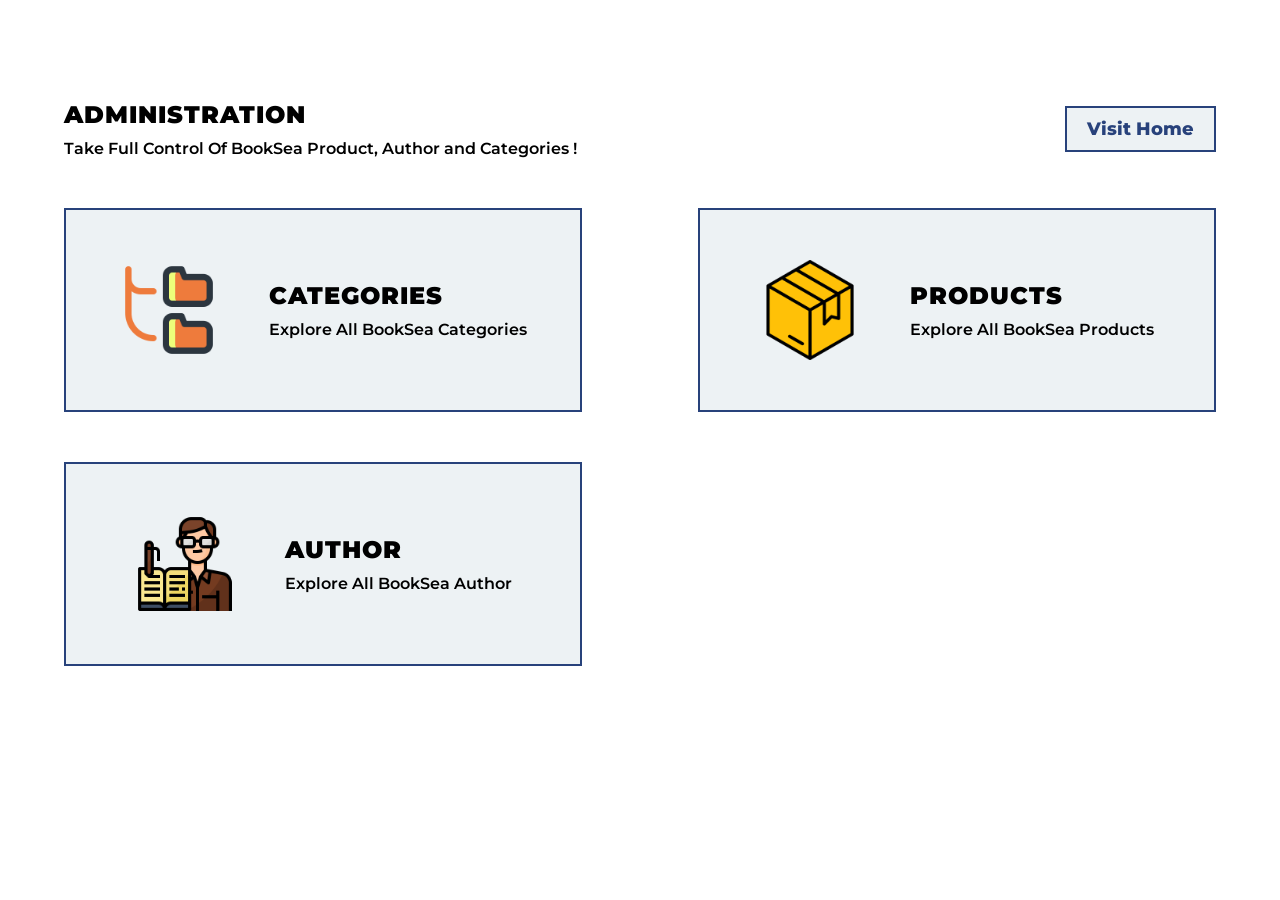
<file: Administration/Admin.html>
<!DOCTYPE html>
<html lang="en">
<head>
    <meta charset="UTF-8">
    <meta name="viewport" content="width=device-width, initial-scale=1.0">

    <!-- GOOGLE FONTS -->
    <link rel="preconnect" href="https://fonts.googleapis.com">
    <link rel="preconnect" href="https://fonts.gstatic.com" crossorigin>
    <link href="https://fonts.googleapis.com/css2?family=Montserrat:wght@100;200;300;400;500;600;700;800;900&display=swap" rel="stylesheet">

    <!-- CSS LINKS -->
    <link rel="stylesheet" href="Assets/Css/Main.css">

    <title>Administration - Home</title>
</head>
<body>
    
    <section id="home">

        <div class="container">
            <!-- ADMINISTRATION  PAGE TITLE =========== -->
            <div class="title d-flex">
                <div class="hero">
                    <h1>Administration</h1>
                    <p>Take Full Control Of BookSea Product, Author and Categories !</p>
                </div>
    
                <a href="../index.html" class="sp-btn">Visit Home</a>
            </div>

            <!-- CATEGORIES & PRODUCTS DIV =========== -->
            <div class="adm-section d-flex">

                <!-- CATEGORIES PAGE DIV =========== -->
                <div class="categories d-flex">
                    <img src="Assets/Img/Adm/Categories.png" alt="Category Adm Image">

                    <div>
                        <a href="Assets/Html/Categories-data.html"><h1>Categories</h1></a>
                        <p>Explore All BookSea Categories</p>
                    </div>
                </div>

                <!-- PRODUCTS PAGE DIV =========== -->
                <div class="products d-flex">
                    <img src="Assets/Img/Adm/Products.png" alt="Products Adm Image">

                    <div>
                        <a href="Assets/Html/Products-data.html"><h1>Products</h1></a>
                        <p>Explore All BookSea Products</p>
                    </div>
                </div>

                <!-- Author PAGE DIV =========== -->
                <div class="authors d-flex">
                    <img src="Assets/Img/Adm/Author.png" alt="Products Adm Image">

                    <div>
                        <a href="Assets/Html/Author-data.html"><h1>Author</h1></a>
                        <p>Explore All BookSea Author</p>
                    </div>
                </div>

            </div>


        </div>
    </section>
    
</body>
</html>
</file>
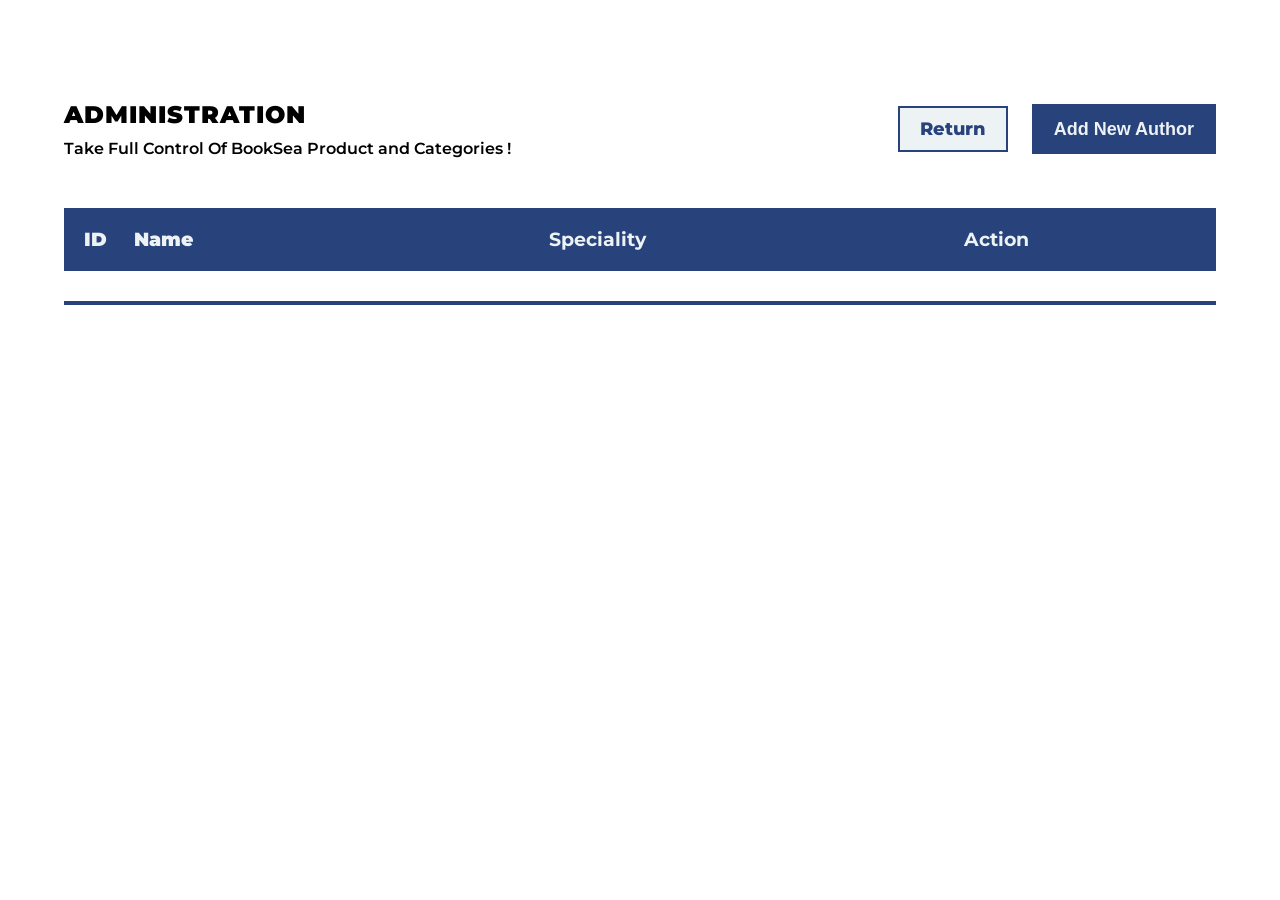
<file: Administration/Assets/Html/Author-data.html>
<!DOCTYPE html>
<html lang="en">
<head>
    <meta charset="UTF-8">
    <meta name="viewport" content="width=device-width, initial-scale=1.0">

    <!-- GOOGLE FONTS -->
    <link rel="preconnect" href="https://fonts.googleapis.com">
    <link rel="preconnect" href="https://fonts.gstatic.com" crossorigin>
    <link href="https://fonts.googleapis.com/css2?family=Montserrat:wght@100;200;300;400;500;600;700;800;900&display=swap" rel="stylesheet">
    
    <!-- CSS LINKS -->
    <link rel="stylesheet" href="../Css/Main.css">

    <title>Adm - Author</title>
</head>
<body>
    
    <!-- AUTHOR PAGE -->
    <section id="Author">
        <div class="container">
            <!-- AUTHOR PAGE TITLE -->
            <div class="title d-flex">
                <div class="hero">
                    <h1>Administration</h1>
                    <p>Take Full Control Of BookSea Product and Categories !</p>
                </div>
                <div>
                    <a href="../../Admin.html" class="sp-btn" style="margin-right: 20px;">Return</a>
                    <button class="sp-btn-reverse" id="add_New_Author_btn">Add New Author</button>
                </div>
                
            </div>

            <!-- AUTHOR DATA SECTION -->
            <div class="Author-section">

                <!-- AUTHOR DATA TABLE HEAD -->
                <div class="author-table-head">
                    <h3>ID</h3>
                    <h3>Name</h3>
                    <h3>Speciality</h3>
                    <h3>Action</h3>
                </div>

                <!-- AUTHOR DATA TABLE INFO -->
                <div class="Author-container" id="Author-container">
                    <!-- DIV WHERE AUTHOR INFORMATION ARE DISPLAYED -->
                    <!-- <div class="Author">
                        <h3>01</h3>
                        <h3>Author Name Here</h3>
                        <h3>Speciality</h3>
                        <h3>
                            <button class="sp-btn delete">Delete</button>
                            <button class="sp-btn modify_Author_btn">Modify</button>
                        </h3>
                    </div> -->

                    <!-- DIV WHERE AUTHOR INFORMATION ARE DISPLAYED -->
                   

                    <!-- WHERE OTHER AUTHOR WILL BE DISPLAYED QQ-->
                    
                </div>

            </div>
        </div>
    </section>

    
    <!-- ADD NEW AUTHOR ============================================================ -->
    <section id="add_New_Author" class="">
        <!-- HERO  ============ -->
        <div class="hero d-flex" style="align-items: center;">
            <div>
                <h1>Add New Author</h1>
                <p>Please Add Your Author Info In Input’s !!</p>
            </div>
            <button id="add_New_Author_Btn_close" class="sp-btn">Close</button>
        </div>

        <!-- FORM ============ -->
        <form id="New-Author-form">
            <input type="text" value="01" name="author-id" readonly style="background-color: #ddd;">

            <input type="text" placeholder="Author Name" id="Author-name" name="Author-name" class="" >
            <div class="errorMessage"></div>

            <input type="text" placeholder="Author Speciality" id="Author-speciality" name="Author-speciality" class="">
            <div class="errorMessage">
                <p id="errorMessage" style="color: white; font-weight: 600;"></p>
            </div>
            <div class="validation-msg">
                <p id="authorValidation" style="color: Black; font-weight: 600; margin-bottom: 0.5rem;"></p>
            </div>

            <button class="sp-btn-reverse" id="addAuthorBtn">Save Details</button>
        </form>
    </section>


    <!-- ADD NEW AUTHOR ============================================================ -->
    <section id="modify_Author" class="">
        <!-- HERO  ============ -->
        <div class="hero d-flex" style="align-items: center;">
            <div>
                <h1>Modify Author</h1>
                <p>by modifying and saving new data, the old one's will be deleted permanently .</p>
            </div>
            <button id="modify_Author_Btn_close" class="sp-btn">Close</button>
        </div>

        <!-- FORM ============ -->
        <form  id="modify-form">
            <input type="text"  name="category-id" id="authorId" readonly style="background-color: #ddd;">

            <input type="text"  id="authorName" name="Author-name" class="" >
            <div class="errorMessage"></div>

            <input type="text"  id="Speciality" name="Auhtor-speciality" class="">
            <div class="errorMessage">
                <p id="errorMessage" style="color: white; font-weight: 600;"></p>
            </div>
            <div class="validation-msg">
                <p id="authorValidation2" style="color: Black; font-weight: 600; margin-bottom: 0.5rem;"></p>
            </div>
            <button class="sp-btn-reverse" id="modifyAuthBtn">Save Details</button>
        </form>
    </section>






    <section>
        <div class="container">
            <h1 id="empty_Author"></h1>
        </div>
    </section>




    <script src="../../../javascript/Author.js"></script>
    <script src="../../../javascript/authors.js"></script>
     
    
</body>
</html>
</file>
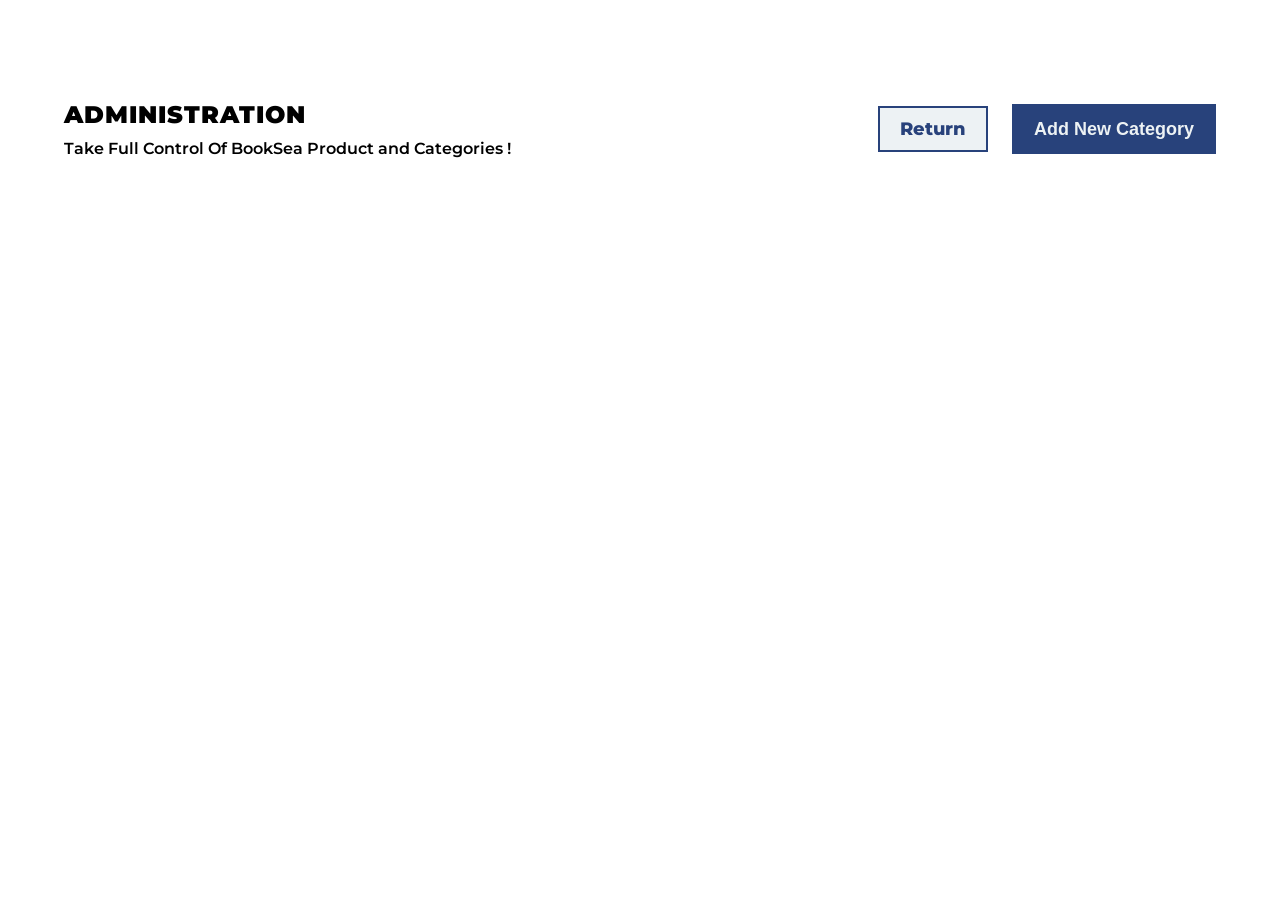
<file: Administration/Assets/Html/Categories-data.html>
<!DOCTYPE html>
<html lang="en">
<head>
    <meta charset="UTF-8">
    <meta name="viewport" content="width=device-width, initial-scale=1.0">

    <!-- GOOGLE FONTS -->
    <link rel="preconnect" href="https://fonts.googleapis.com">
    <link rel="preconnect" href="https://fonts.gstatic.com" crossorigin>
    <link href="https://fonts.googleapis.com/css2?family=Montserrat:wght@100;200;300;400;500;600;700;800;900&display=swap" rel="stylesheet">
    
    <!-- CSS LINKS -->
    <link rel="stylesheet" href="../Css/Main.css">

    <title>Adm - Categories</title>
</head>
<body>
    
    <section id="categories">
        <div class="container">

            <!-- CATEGORIES PAGE TITLE =========== -->
            <div class="title d-flex">
                <div class="hero">
                    <h1>Administration</h1>
                    <p>Take Full Control Of BookSea Product and Categories !</p>
                </div>
    
                <!-- CATEGORIES PAGE BUTTON AND LINKS =========== -->
                <div>
                    <a href="../../Admin.html" class="sp-btn" style="margin-right: 20px;">Return</a>
                    <button class="sp-btn-reverse" id="add_New_Category_Btn">Add New Category</button>
                </div>
            </div>

            <!-- CATEGORIES CONTAINER =========== -->
            <div class="categories-section" id="category-items">

                <!-- HOW AND WHERE CATEGORIES WILL BE DISPLAYED =========== -->
                <!-- <div class="category">
                    <img src="../Img/Categories/Cat-beck.png" alt="category image">
                    <div class="info">
                        <h1>Drama</h1>
                        <div>
                            <button class="sp-btn delete">Delete</button>
                            <button class="modify_Category_btn sp-btn ">Modify</button>
                        </div>
                    </div>
                </div>
                -->
             
             
            </div>
        </div>
    </section>



    <!-- ADD NEW CATEGORIES ============================================================ -->
    <section id="add_New_Category">

        <!-- HERO  ============ -->
        <div class="hero d-flex" style="align-items: center;">
            <div>
                <h1>Add New Category</h1>
                <p>Please Add Your Category Info In Input’s !!</p>
            </div>

            <button id="add_New_Category_Btn_close" class="sp-btn">Close</button>
        </div>

        <!-- FORM ============ -->
        <form  id="addCategoryForm">

            <input type="text" value="01" name="category-id" readonly>

            <input type="text" placeholder="Category Name" id="category-name" name="category-name" class="" >
            <div class="errorMessage"></div>

            <textarea placeholder="Description" id="category-desc" name="category_description"></textarea>
            <div class="errorMessage">
                <p id="errorMessage" style="color: white; font-weight: 600;"></p>
            </div>
            <div class="validation-msg">
                <p id="validation" style="color: Black; font-weight: 600; margin-bottom: 0.5rem;"></p>
            </div>
            <button class="sp-btn-reverse" type="submit" id="addCatBtn">Save Details</button>
        </form>
    </section>


    
    <!-- MODIFY CATEGORIES DETAILS ============================================================ -->
    <section id="modify_Category" class="">
        <div class="hero d-flex" style="align-items: center;">  
            <div>
                <h1>Modify Category</h1>
                <p>by modifying and saving new data, the old one's will be deleted permanently .</p>
            </div>

            <button class="sp-btn modify_Category_Btn_close">Close</button>
        </div>

        <form id="modifyCategory" action="" method="post">
            <input type="text" id="catId" readonly name="category-id" style="background-color: #eaeaea;">
            <input type="text"  name="" id="modifyCatName">
            <textarea name="" id="modifyCatDesc">Lorem, ipsum dolor sit amet consectetur adipisicing elit. Alias in ratione asperiores dolorem consequuntur quae dicta exercitationem maxime!</textarea>
            <div class="errorMessage">
                <p id="errorMessage" style="color: white; font-weight: 600;"></p>
            </div>
            <div class="validation-msg">
                <p id="validation4" style="color: Black; font-weight: 600; margin-bottom: 0.5rem;"></p>
            </div>
            <button class="sp-btn-reverse" id="modifyCatBtn" type="submit">Save Details</button>

        </form>
    </section>

    <section>
        <div class="container">
            <h1 id="empty_category"></h1>
        </div>
    </section>


    <!-- SCRIPT =============== -->
    <!-- <script src="../js/category.js"></script> -->
   

    <!-- -->
    <script>
        /* OPEN AND CLOSE ADD NEW CATEGORY SECTION ============================= */ 
        const add_New_Category_Btn = document.getElementById('add_New_Category_Btn');
        const add_New_Category_Btn_close = document.getElementById('add_New_Category_Btn_close');
        const add_New_Category_Section = document.getElementById('add_New_Category');

        add_New_Category_Btn.addEventListener('click', () => {
            add_New_Category_Section.classList.add('show');
        });

        add_New_Category_Btn_close.addEventListener('click', () => {
            add_New_Category_Section.classList.remove('show');
        });


        /* OPEN AND CLOSE EDIT CATEGORY SECTION ============================= */
        const modify_Category_btn = document.querySelectorAll('.modify_Category_btn');
        const modify_Category_Btn_close = document.querySelectorAll('.modify_Category_Btn_close');
        const modify_Category = document.getElementById('modify_Category');

        for (let i = 0; i < modify_Category_btn.length; i++) {

            modify_Category_btn[i].addEventListener('click', () => {
                modify_Category.classList.add('show');
                });
        }

        for (let w = 0; w < modify_Category_Btn_close.length; w++) {
            modify_Category_Btn_close[w].addEventListener('click', () => {
                modify_Category.classList.remove('show');
                });
        }

    </script>
     <script src="../../../javascript/validation.js"></script>
     <script src="../../../javascript/models.js"></script>
</body>
</html>
</file>
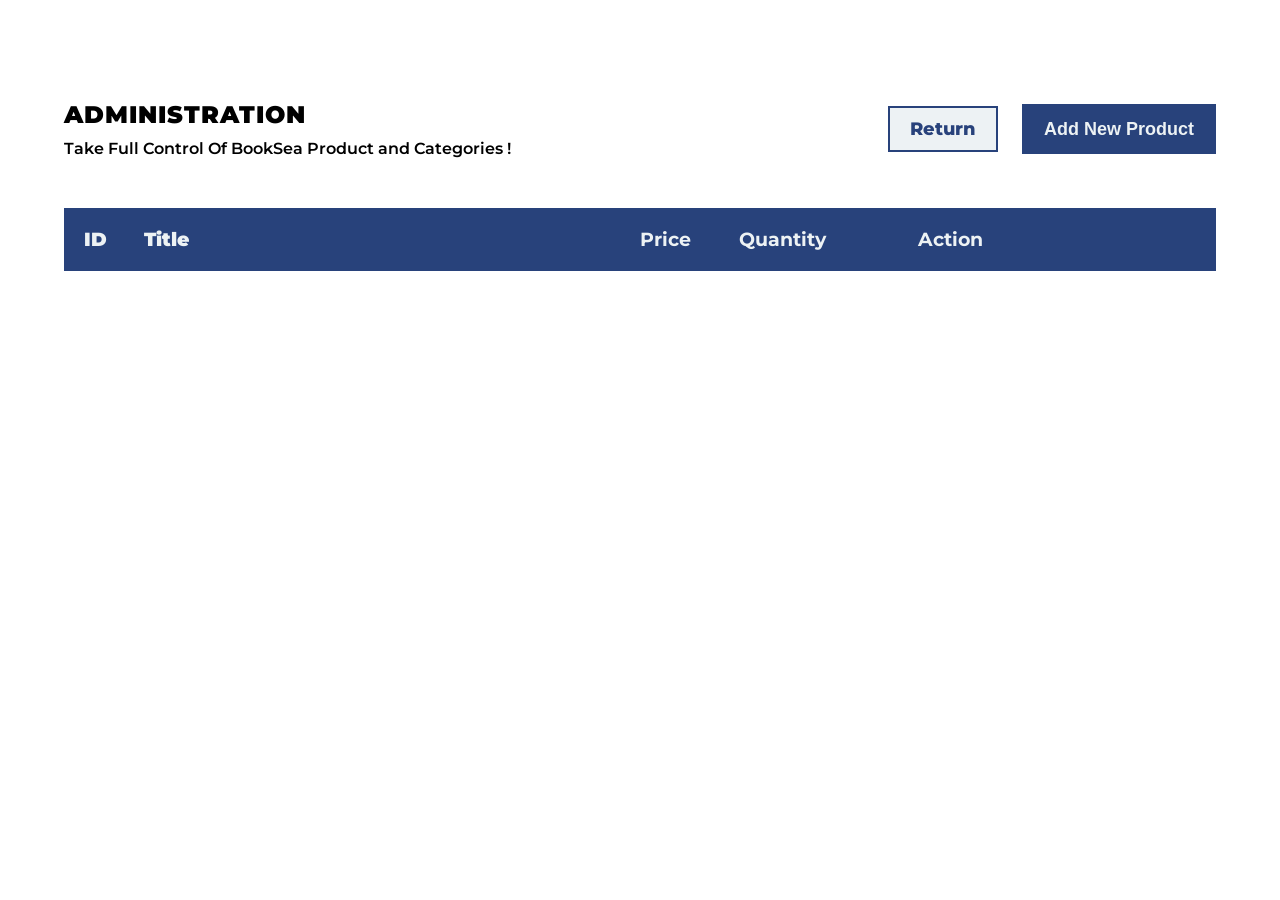
<file: Administration/Assets/Html/Products-data.html>
<!DOCTYPE html>
<html lang="en">
<head>
    <meta charset="UTF-8">
    <meta name="viewport" content="width=device-width, initial-scale=1.0">

    <!-- GOOGLE FONTS -->
    <link rel="preconnect" href="https://fonts.googleapis.com">
    <link rel="preconnect" href="https://fonts.gstatic.com" crossorigin>
    <link href="https://fonts.googleapis.com/css2?family=Montserrat:wght@100;200;300;400;500;600;700;800;900&display=swap" rel="stylesheet">
    
    <!-- CSS LINKS -->
    <link rel="stylesheet" href="../Css/Main.css">

    <title>Adm - Products</title>
</head>
<body>
    
    <section id="Products">
        <div class="container">
            <div class="title d-flex">
                <div class="hero">
                    <h1>Administration</h1>
                    <p>Take Full Control Of BookSea Product and Categories !</p>
                </div>
                <div>
                    <a href="../../Admin.html" class="sp-btn" style="margin-right: 20px;">Return</a>
                    <button class="sp-btn-reverse" id="add_New_Product_btn">Add New Product</button>
                </div>
                
            </div>

            <div class="products-section">
                <div class="product-table-head">
                    <h3>ID</h3>
                    <h3>Title</h3>
                    <h3>Price</h3>
                    <h3>Quantity</h3>
                    <h3>Action</h3>
                </div>
                <div class="products-container"  id="products-container">
                    <!-- <div class="product">
                        <h3>01</h3>
                        <h3>Product Name Here</h3>
                        <h3>150 Dh</h3>
                        <h3>19</h3>
                        <h3>
                            <button class="sp-btn delete">Delete</button>
                            <button class="sp-btn modify_Category_btn">Modify</button>
                        </h3>
                    </div> -->
 
                </div>

            </div>
        </div>
    </section>


    <!-- ADD NEW PRODUCT ============================================================ -->
    <section id="add_New_Product" class="">

        <!-- HERO  ============ -->
        <div class="hero d-flex" style="align-items: center;">
            <h1>Add New Product</h1>
            <button id="add_New_Product_Btn_close" class="sp-btn">Close</button>
        </div>

        <!-- FORM ============ -->
        <form id="addBookForm" class="addBookForm">

                <input type="text" value="01"   style="background-color: #eaeaea;" readonly>
                <div class="errorMessage">
                
                </div>

                <input type="text" placeholder="ISBN" id="bookIsbn"  class="" >
                <div class="errorMessage">
                    <p id="isbnError"></p>
                </div>

                <input type="text" placeholder="BOOK Title" id="bookTitle"   class="" >
                <div class="errorMessage">
                    <p id="titleError"></p>
                </div>

                <input type="text" placeholder="BOOK Price" id="bookPrice"  class="" >
                <div class="errorMessage">
                    <p id="priceError"></p>
                </div>

                <input type="text" placeholder="Quantity in stock" id="bookQuantity"  class="" >
                <div class="errorMessage">
                    <p id="quantityError"></p>
                </div>
                <select id="bookCategorySelect" style="margin-bottom: 10px;">
                    <option >select a category</option>
                </select>

                <input type="text" placeholder="Author" id="bookAuthor"  class="" >
                <div class="errorMessage">
                    <p id="authorError"></p>
                </div>  

                <textarea placeholder="Description" id="bookDescription" ></textarea>
                <div class="errorMessage">
                    <p id="descError"></p>
                </div>

                <input type="file" id="addBookImg" accept="image/*" title="add Your Book Image">
                <div class="errorMessage">
                    <p id="imgError"></p>
                </div>
                <div class="validation-msg">
                    <p id="validation" style="color: Black; font-weight: 600; margin-bottom: 0.5rem;"></p>
                </div>


            <button class="sp-btn-reverse" id="btn-submit">Save Details</button>
        </form>
    </section>



    <!-- EDIT PRODUCT ============================================================ -->
    <section id="edit_Product" class="">

        <!-- HERO  ============ -->
        <div class="hero d-flex" style="align-items: center;">
            <div>
                <h1>Edit Product</h1>
                <p>by modifying and saving new data, the old one's will be deleted permanently .</p>
            </div>
            <button class="sp-btn edit_Product_btn_close">Close</button>
        </div>

        <!-- FORM ============ -->
        <form id="editBookForm">

                <input type="text" name="book-id" id="book-id"  style="background-color: #eaeaea;" readonly>
                <div class="errorMessage"></div>

                <input type="text"   id="bookIsbn2"  name="book_isbn" class="" >
                <div class="errorMessage">
                    <p id="isbnError2"></p>
                </div>

                <input type="text" id="bookTitle2" name="book_name" class="" >
                <div class="errorMessage">
                    <p id="titleError2"></p>
                </div>

                <input type="text"  id="bookPrice2" name="book_price" class="" >
                <div class="errorMessage">
                    <p id="priceError2"></p>
                </div>

                <input type="text"  id="bookQuantity2" name="book_stock" class="" >
                <div class="errorMessage">
                    <p id="quantityError2"></p>
                </div>

                <input type="text"  id="bookAuthor2"  name="book_author" class="" >
                <div class="errorMessage">
                    <p id="authorError2"></p>
                </div>  

                <textarea id="bookDescription2" name="book_description">Lorem, ipsum dolor sit amet consectetur adipisicing elit. Placeat deleniti quia deserunt, hic similique voluptates.</textarea>
                <div class="errorMessage">
                    <p id="descError2"></p>
                </div>

                <input type="file" id="addBookImg2" accept="image/*" title="add Your Book Image">
                <div class="errorMessage">
                    <p id="imgError2"></p>
                </div>
                <div class="validation-msg">
                    <p id="validation2" style="color: Black; font-weight: 600; margin-bottom: 0.5rem;"></p>
                </div>


            <button class="sp-btn-reverse" id="editBookBtn">Save Details</button>
        </form>
    </section>

    <section>
        <div class="container">
            <h1 id="book_empty"></h1>
        </div>
    </section>

    <script src="../../../javascript/bookValidation.js"></script>
    <script src="../Js/Por-fonctionalite.js"></script>
    <script src="../../../javascript/models.js"></script>
    
</body>
</html>
</file>
<file: Administration/Assets/Css/Main.css>
* {
  margin: 0;
  padding: 0;
  box-sizing: border-box;
}

ul {
  list-style: none;
}

a {
  text-decoration: none;
  color: #000;
}

body {
  font-family: "Montserrat", sans-serif;
}

:root {
  --principal-color: #34495E;
  --secondary-color: #28427B;
  --third-color: #EDF2F4;
  --error-color: red;
  --warning-color: yellow;
  --success-color: green;
}

.container {
  width: 90%;
  margin: 0 auto;
}

.d-flex {
  display: flex;
  justify-content: space-between;
}

.sp-btn,
.sp-btn-reverse {
  background-color: var(--third-color);
  padding: 10px 20px;
  font-weight: 800;
  font-size: 18px;
  border: 2px solid var(--secondary-color);
  color: var(--secondary-color);
  cursor: pointer;
}

.sp-btn:hover {
  background-color: var(--secondary-color);
  color: var(--third-color);
  transition-duration: 1s;
}

.sp-btn-reverse {
  background-color: var(--secondary-color);
  color: var(--third-color);
}

.sp-btn-reverse:hover {
  background-color: var(--third-color);
  color: var(--secondary-color);
  transition-duration: 1s;
}

button.delete {
  color: red;
  border: 2px solid red;
}

button.delete:hover {
  background-color: red;
}

/* == */
input, select, textarea, button {
  width: auto;
  height: 50px;
  padding: 0 10px;
  font-size: 20px;
  outline: 0;
  border: 2px solid #000;
  resize: none;
}

input::-moz-placeholder, textarea::-moz-placeholder {
  color: #000000;
}

input::placeholder,
textarea::placeholder {
  color: #000000;
}

textarea {
  padding: 10px;
}

/* INVALID INPUTS & SELECT AND TEXTAREA */
input.invalid, select.invalid, textarea.invalid {
  color: red;
  border: 2px solid red;
  border-right: 8px solid red;
}

input.invalid::-moz-placeholder, textarea.invalid::-moz-placeholder {
  color: red;
}

input.invalid::placeholder, textarea.invalid::placeholder {
  color: red;
}

/* VALID INPUTS & SELECT AND TEXTAREA */
input.valid, select.valid, textarea.valid {
  color: green;
  border: 2px solid green;
  border-right: 8px solid green;
}

input.valid::-moz-placeholder, textarea.valid::-moz-placeholder {
  color: green;
}

input.valid::placeholder, textarea.valid::placeholder {
  color: green;
}

/* ERROR MESSAGE */
.errorMessage {
  color: #fff;
  background-color: red;
  width: 150px;
  padding: 0 10px;
  overflow-y: hidden;
}

/* START ADMINISTRATION HERO SECTION  */
#home,
#Products,
#categories,
#Author {
  width: 100%;
  height: auto;
  margin-top: 100px;
}

#home img {
  width: 100px;
}

#home .container,
#Products .container,
#categories .container,
#Author .container {
  height: auto;
}

#home .container .title,
#Products .container .title,
#categories .container .title,
#Author .container .title {
  align-items: center;
}

h1 {
  font-weight: 900;
  letter-spacing: 1px;
  text-transform: uppercase;
  margin-bottom: 10px;
}

p {
  font-weight: 600;
}

/* START ADMINISTRATION ADM CONTENT SECTION =============================  */
#home .container .adm-section {
  flex-wrap: wrap;
  row-gap: 50px;
  margin-top: 50px;
  width: 100%;
}

#home .container .adm-section .categories,
#home .container .adm-section .products,
#home .authors {
  width: 45%;
  height: auto;
  padding: 50px 0;
  background-color: var(--third-color);
  border: 2px solid var(--secondary-color);
  justify-content: center;
  align-items: center;
  -moz-column-gap: 50px;
       column-gap: 50px;
}

/* START CATEGORIES ADMINISTRATION PAGES ============================= */
#categories .container .categories-section {
  margin: 50px 0 50px 0;
  display: flex;
  justify-content: flex-start;
  -moz-column-gap: 20px;
       column-gap: 20px;
  row-gap: 20px;
  flex-wrap: wrap;
}

#categories .container .categories-section .category {
  background-color: var(--third-color);
  border: 2px solid var(--secondary-color);
  display: flex;
  flex-direction: column;
  align-items: center;
  padding: 20px 10px;
}

#categories .container .categories-section .category h1 {
  width: 100%;
  background-color: var(--secondary-color);
  color: var(--third-color);
  text-align: center;
  margin-top: 20px;
  padding: 5px 0;
}

/* ADD NEW CATEGORIES =============== */
#add_New_Category,
#modify_Category,
#add_New_Product,
#edit_Product,
#add_New_Author,
#modify_Author {
  position: fixed;
  top: 0;
  right: -100%;
  width: 50vw;
  height: 100vh;
  background-color: var(--third-color);
  border-left: 10px solid var(--secondary-color);
  padding: 50px;
  overflow-y: scroll;
}

#add_New_Category.show,
#modify_Category.show,
#add_New_Product.show,
#edit_Product.show,
#add_New_Author.show,
#modify_Author.show {
  right: 0;
  transition-duration: 1s;
}

#add_New_Category form,
#modify_Category form,
#add_New_Product form,
#edit_Product form,
#add_New_Author form,
#modify_Author form {
  display: flex;
  flex-direction: column;
  margin-top: 43px;
}

#add_New_Category form input,
#add_New_Category form textarea,
#modify_Category form input,
#modify_Category form textarea,
#add_New_Author form input,
#modify_Author form input {
  margin-bottom: 5px;
}

.errorMessage {
  margin-bottom: 20px;
  width: 100%;
}

#add_New_Category form textarea,
#modify_Category form textarea,
#add_New_Product form textarea,
#edit_Product form textarea {
  height: 150px;
}

/* PRODUCTS PAGE  =============== */
#Products .products-section,
#Author .Author-section {
  margin-top: 50px;
}

#Products .product-table-head,
#Author .author-table-head {
  background-color: var(--secondary-color);
  color: var(--third-color);
  display: flex;
  justify-content: space-between;
  padding: 20px 20px;
}

#Products .products-container, #Author .Author-container {
  margin-top: 30px;
}

#Products .product,
#Author .Author {
  background-color: var(--third-color);
  color: var(--secondary-color);
  border: 2px solid var(--secondary-color);
  display: flex;
  justify-content: space-between;
  padding: 5px 20px;
  align-items: center;
  margin-bottom: 10px;
}

#Products .product-table-head h3:first-child, .product h3:first-child {
  width: 60px;
  font-weight: 900;
}

#Products .product-table-head h3:nth-child(2), .product h3:nth-child(2) {
  width: 500px;
  font-weight: 900;
}

#Products .product-table-head h3:nth-child(3), .product h3:nth-child(3) {
  width: 100px;
}

#Products .product-table-head h3:nth-child(4), .product h3:nth-child(4) {
  width: 180px;
}

#Products .product-table-head h3:nth-child(5), .product h3:nth-child(5) {
  width: 280px;
}

/* ADD NEW CATEGORIES =============== */
#add_New_Product form input[type=file], #edit_Product form input[type=file] {
  padding-top: 10px;
}

.errorMessage {
  margin-bottom: 10px;
  width: 100%;
}

#book_empty, #empty_category, #empty_Author {
  background-color: var(--third-color);
  border: 2px solid var(--secondary-color);
  color: var(--secondary-color);
  padding: 0px 10px;
  display: none;
}

#book_empty.no-data, #empty_category.no-data, #empty_Author {
  display: block;
}

/* AUTHOR ADM PAGE */
#Author .author-table-head h3:first-child, .Author h3:first-child {
  width: 60px;
  font-weight: 900;
}

#Author .author-table-head h3:nth-child(2), .Author h3:nth-child(2) {
  width: 500px;
  font-weight: 900;
}

#Author .author-table-head h3:nth-child(3), .Author h3:nth-child(3) {
  width: 500px;
}

#Author .author-table-head h3:nth-child(4), .Author h3:nth-child(4) {
  width: 280px;
}/*# sourceMappingURL=Main.css.map */
</file>
